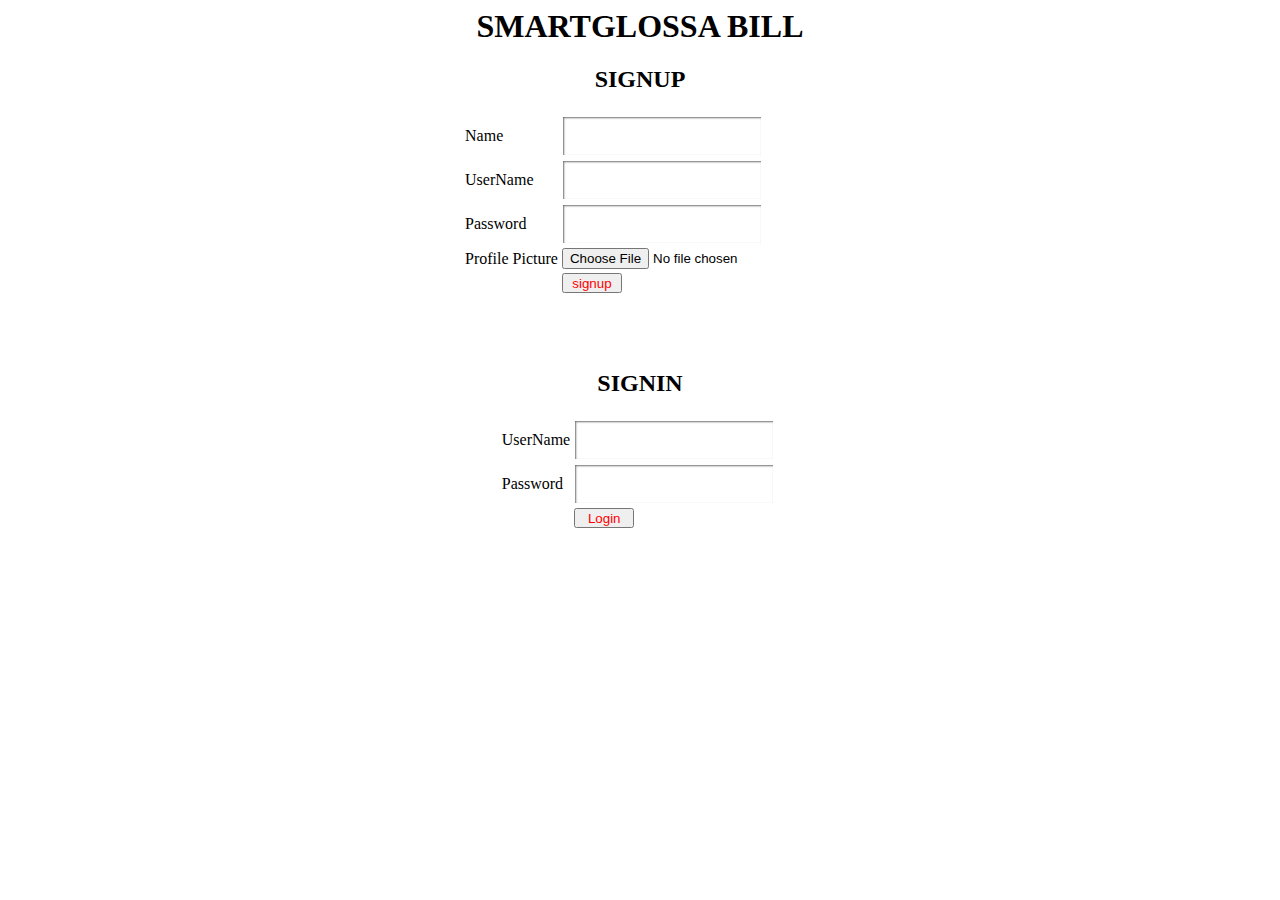
<file: bill/src/main/webapp/index.html>
<html>

<head>
	<meta http-equiv="Content-Type" content="text/html; charset=UTF-8">
	<title>Bill Soft</title>
	<link rel="stylesheet" href="css/bill.css">
	<script type="text/javascript" src="js/external/jquery.js"></script>
	<script type="text/javascript" src="js/list.js"></script>
	<script type="text/javascript" src="js/bill.js"></script>
	<script type="text/javascript" src="js/user.js"></script>
	<script type="text/javascript" src="js/websocket.js"></script>

</head>

<body>
	<div class="mainArea">
		<center>
			<h1> SMARTGLOSSA BILL </h1>
			<h2>SIGNUP</h2>
			<table>
				<tr>
					<td><label> Name </label></td>
					<td><input type=text id=name class=input></td>
				</tr>
				<tr>
					<td><label> UserName </label></td>
					<td><input type=text id=uname class=input></td>
				</tr>
				<tr>
					<td><label> Password </label></td>
					<td><input type=password id=pass class=input></td>
				</tr>
				<tr>
					<td><label> Profile Picture </label></td>
					<td><input type=file id=profile class=input></td>
				</tr>
				<tr>
					<td></td>
					<td><input type=submit value=signup id="signup"></td>
				</tr>
			</table>
			<br> <br> <br>

			<h2>SIGNIN</h2>
			<table>
				<tr>
					<td><label> UserName </label></td>
					<td><input type=text id=user class=input></td>
				</tr>
				<tr>
					<td><label> Password </label></td>
					<td><input type=password id=passw class=input></td>
				</tr>
				<tr>
					<td></td>
					<td><input type=submit value=Login id="login"></td>
					<td>
			</table>
		</center>
	</div>
</body>

</html>
</file>
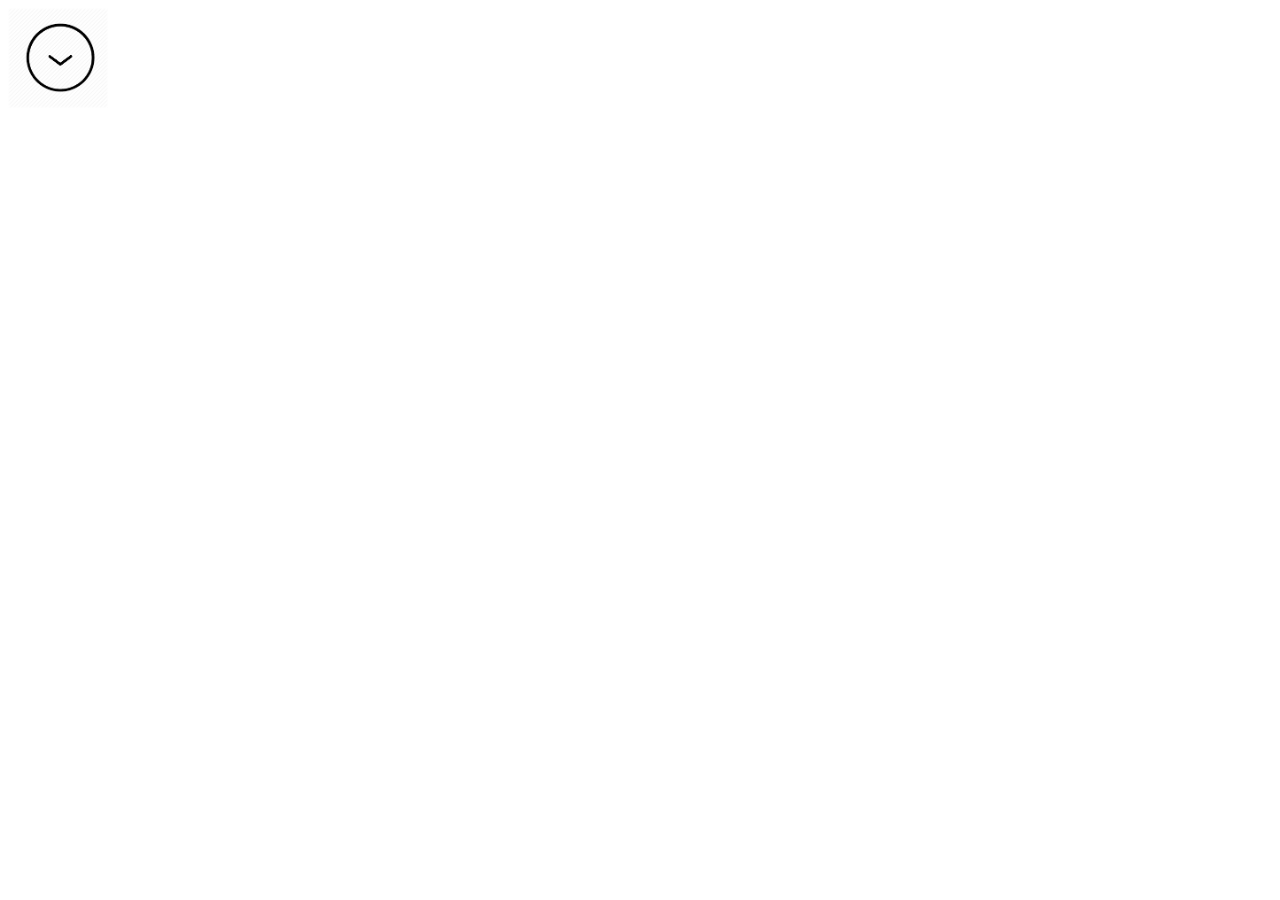
<file: bill/src/main/webapp/home.html>
<html>

<head>
	<script src="js/external/jquery.js"></script>
	<script src="js/dealer.js"></script>
	<script src="js/dealerbill.js"></script>
		<script src="js/deafunc.js"></script>
		<script type="text/javascript" src="js/exp.js"></script>
    <script type="text/javascript" src="js/cat.js"></script>
     <script src="js/customer.js"></script>
    <script src="js/cus.js"></script>
     <script type="text/javascript" src="js/pur.js"></script>
    <script type="text/javascript" src="js/purchase.js"></script>
     <script src="js/sale.js"></script>
    <script src="js/salemeta.js"></script>
	<link rel="stylesheet" type="text/css" href="css/design.css">
</head>

<body>

	<img src="images/menu1.png" id="image" width="100px" height="100px" />

	<div class="menu"></div>
	<div class="menutwo"></div>

<div id="lists"></div>
   
<div id="getalldiv"></div>
	
</body>

</html>
</file>
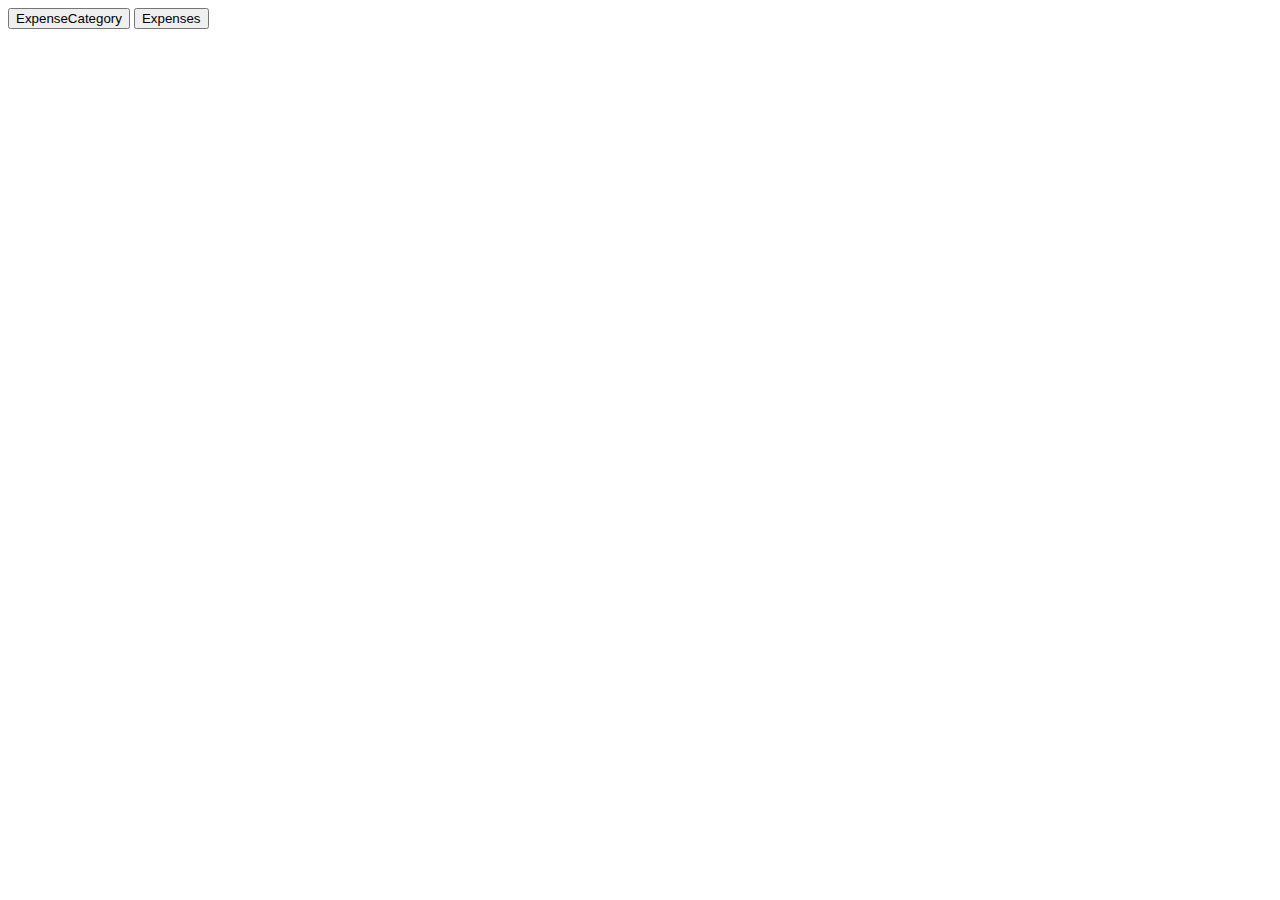
<file: bill/src/main/webapp/WEB-INF/home.html>
<!DOCTYPE html>
<html>
<head>
<meta charset="ISO-8859-1">
<title>Insert title here</title>
</head>
<body onload="exp()">
<div>
<button>ExpenseCategory</button>
<button>Expenses</button>
</div>
</body>
</html>
</file>
<file: bill/src/main/webapp/css/bill.css>
input[type=text], input[type=password], input[type=number] {
    width: 200px;
    height: 40px;
    padding: 10px;
    border: solid 1px #fff;
    box-shadow: inset 1px 1px 2px 0 #707070;
    transition: box-shadow 0.3s;
    font-size: 20px;
}

.displayAll {
    float: right;
}

.addProduct {
    float: left;
}

.total {
    float: right;
}

input[type=submit] {
    width: 60px;
    height: 20px;
    color: red;
}

ul {
    list-style-type: none;
    margin: 0;
    padding: 0;
    overflow: hidden;
    background-color: #333;
}

li {
    float: left;
    border-right: 1px solid #bbb;
}

li:last-child {
    border-right: none;
}

li a {
    display: block;
    color: white;
    text-align: center;
    padding: 14px 16px;
    text-decoration: none;
}

li a:hover:not(.active) {
    background-color: #111;
}

.active {
    background-color: #4CAF50;
}

.hiddenfile {
    width: 0px;
    height: 0px;
    overflow: hidden;
}

#menuLogo {
    border-radius: 50%;
}
</file>
<file: bill/src/main/webapp/css/design.css>
.image {
    position: fixed;
}

.menu {
    float: left;
    width: 200px;
    height: 300px;
    display: none;
    position: staic;
}

.menutwo{
   display:none;
   position:fixed;
    margin-top: 20px;
    margin-left: 130px;
    float: right;
    width: 300px;
    height: 200px;
}

.menu ul {
    list-style-type: none;
}

.menu li {
    margin-top: 30px;
    font-size: 22px;
}

.menu li:hover {
    background-color: blue;
    color: white;
    cursor:pointer;
    width:100px;
    
}
#divdea
{
	display:none;
}

.ulproduct
{
	margin-top:-100px;
}
.uldealer
{
	margin-top:-40px;
}
.ulpurchase{
	margin-top:60px;
}
.ulsales{
	margin-top:115px;
}
.ulexpense{
	margin-top:180px;
}
#lists
{
	float:right;
    margin-right:200px;
	margin-top:150px;
	
	
}
#listall li:hover
{
	background-color:black;
	color:white;
	padding:5px 16px;
	width:100px;
}
#getalldiv
{
	float:right;
    margin-right:200px;
	margin-top:130px;
	position:static;
	
	
}
#listall li
{
	list-style-type: none;
}
#ima
{
	width:25px;
	height:25px;
}
</file>
